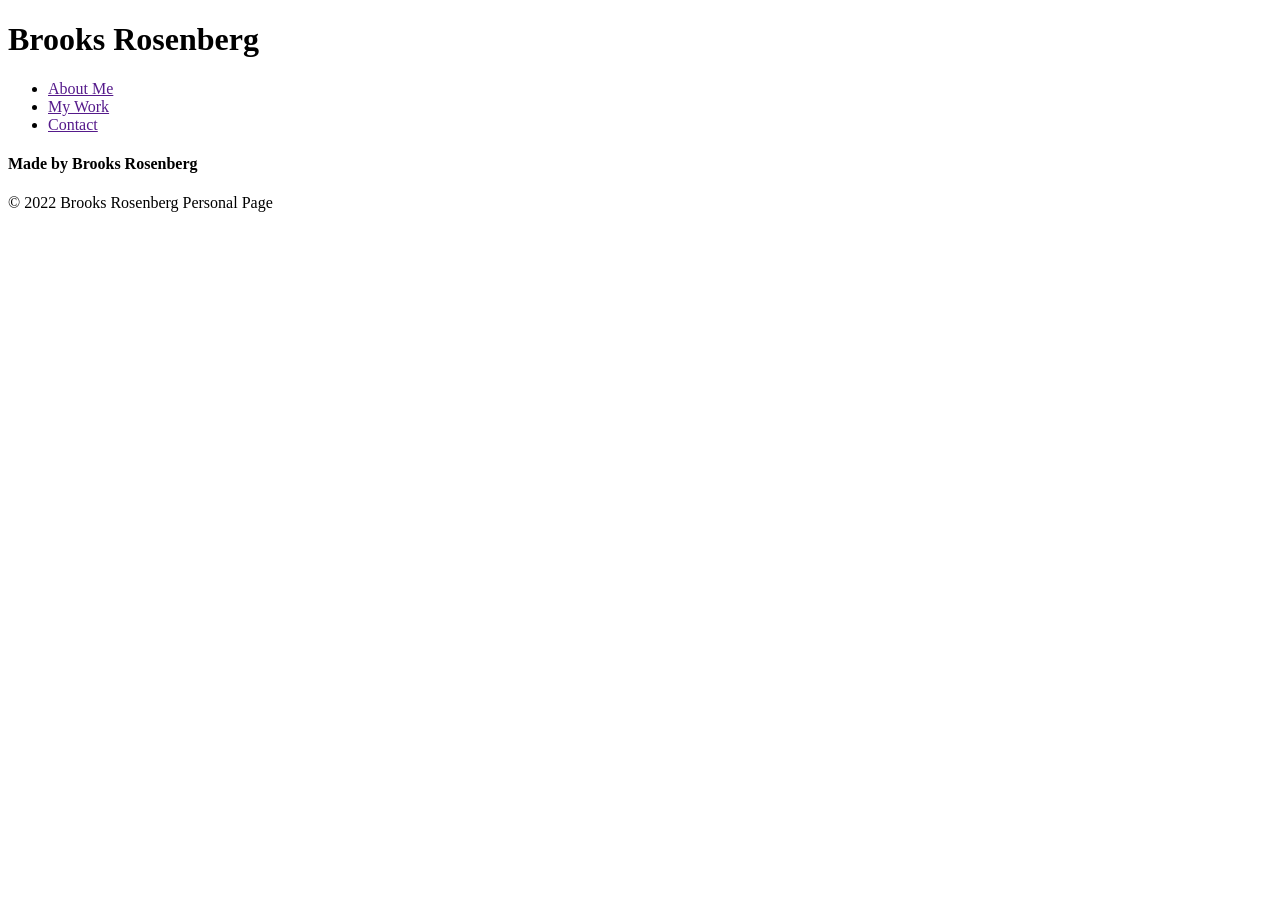
<file: firstPortfolio/index.html>
<!DOCTYPE html>
<html lang="en">

<head>
    <meta charset="UTF-8">
    <meta http-equiv="X-UA-Compatible" content="IE=edge">
    <meta name="viewport" content="width=device-width, initial-scale=1.0">
    <title>Personal Portfolio</title>
    <link rel="stylesheet" src="style.css">
</head>

<body>
    <header class="header">
        <h1>Brooks Rosenberg</h1>

        <nav class="nav">
            <ul>
                <li>
                    <a href="">About Me</a>
                </li>
                <li>
                    <a href="">My Work</a>
                </li>
                <li>
                    <a href="">Contact</a>
                </li>
            </ul>
        </nav>
    </header>

</body>
    <main class="content">

    <footer class="footer">
        <h4>Made by Brooks Rosenberg</h4>
        <p>
            &copy; 2022 Brooks Rosenberg Personal Page
        </p>
    </footer>
    </main>
    

</html>
</file>
